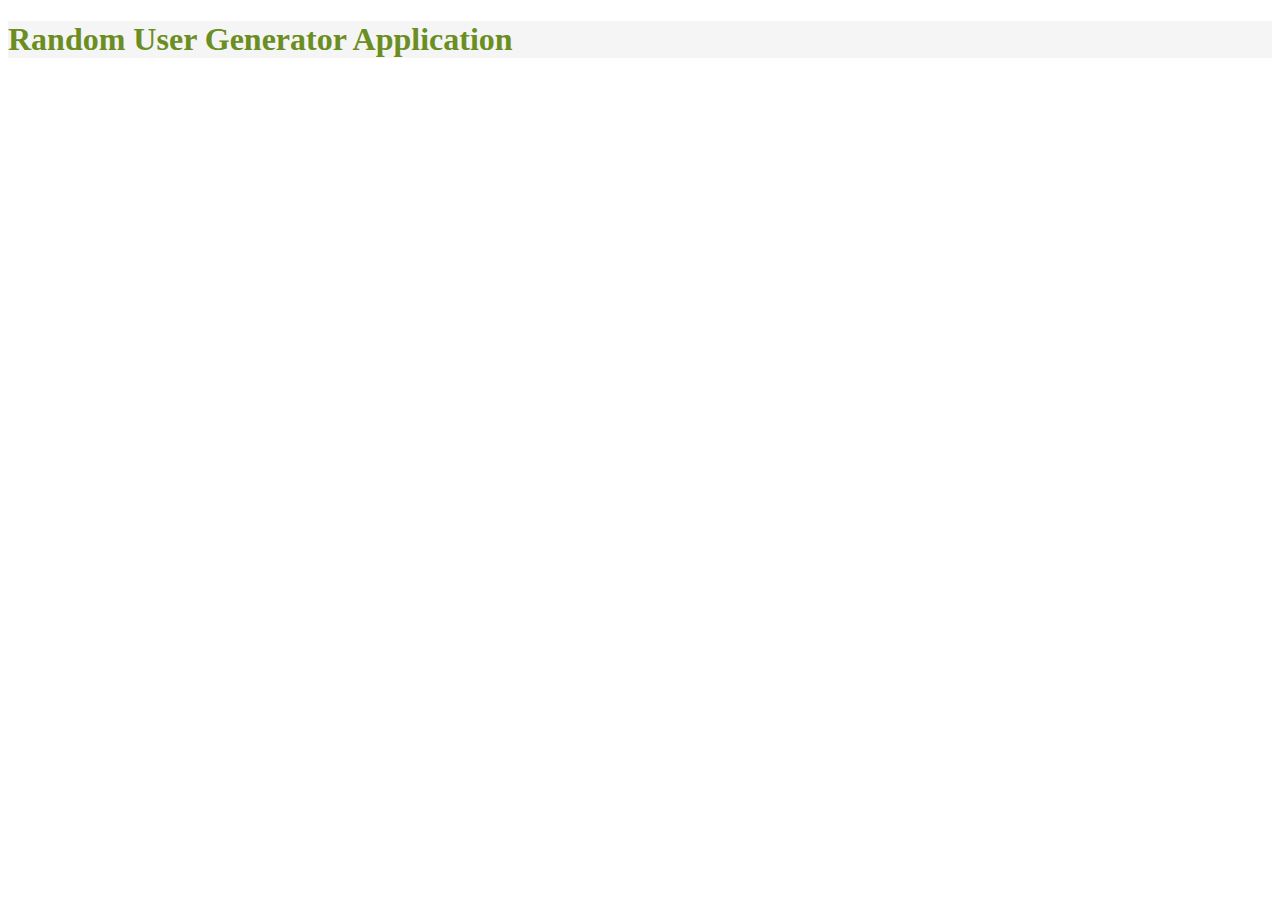
<file: index.html>
<!DOCTYPE html>
<html lang="en">
<head>
    <meta charset="UTF-8">
    <meta http-equiv="X-UA-Compatible" content="IE=edge">
    <meta name="viewport" content="width=device-width, initial-scale=1.0">
    <title>Random User Generator</title>
    <link rel="stylesheet" href="css/style.css">
    <link rel="stylesheet" href="css/all.min.css">
    <link href="https://cdn.jsdelivr.net/npm/bootstrap@5.0.2/dist/css/bootstrap.min.css" rel="stylesheet" integrity="sha384-EVSTQN3/azprG1Anm3QDgpJLIm9Nao0Yz1ztcQTwFspd3yD65VohhpuuCOmLASjC" crossorigin="anonymous">
</head>
<body>
    <div class="border" style="color: olivedrab;background-color: whitesmoke;">
        <div class="container-fluid bg-white mt-5">
            <div class="row">
                <h1 class="text-center">Random User Generator Application</h1>
            </div>
        </div>
        <div class="container-fluid" >
                <div class="row" id="userInfo"> 
                </div>
        </div>
</div>
     <!-- <div class="mt-5" id="icons" onmouseover="show()">
                    <i class="far fa-user" id="user" onmouseover="show()"></i>
                    <i class="fas fa-envelope" id="msg" onmouseover="show()"></i>
                    <i class="fas fa-calendar-alt" id="date" onmouseover="show()"></i>
                    <i class="fas fa-map-marked" id="location" onmouseover="show()"></i>
                    <i class="fas fa-phone-alt" id="number" onmouseover="show()"></i>
                    <i class="fas fa-lock" id="password" onmouseover="show()"></i>
                </div> -->
    <script src="https://cdn.jsdelivr.net/npm/bootstrap@5.0.2/dist/js/bootstrap.bundle.min.js" integrity="sha384-MrcW6ZMFYlzcLA8Nl+NtUVF0sA7MsXsP1UyJoMp4YLEuNSfAP+JcXn/tWtIaxVXM" crossorigin="anonymous"></script>
    <script src="gen.js"></script>
</body>
</html>
</file>
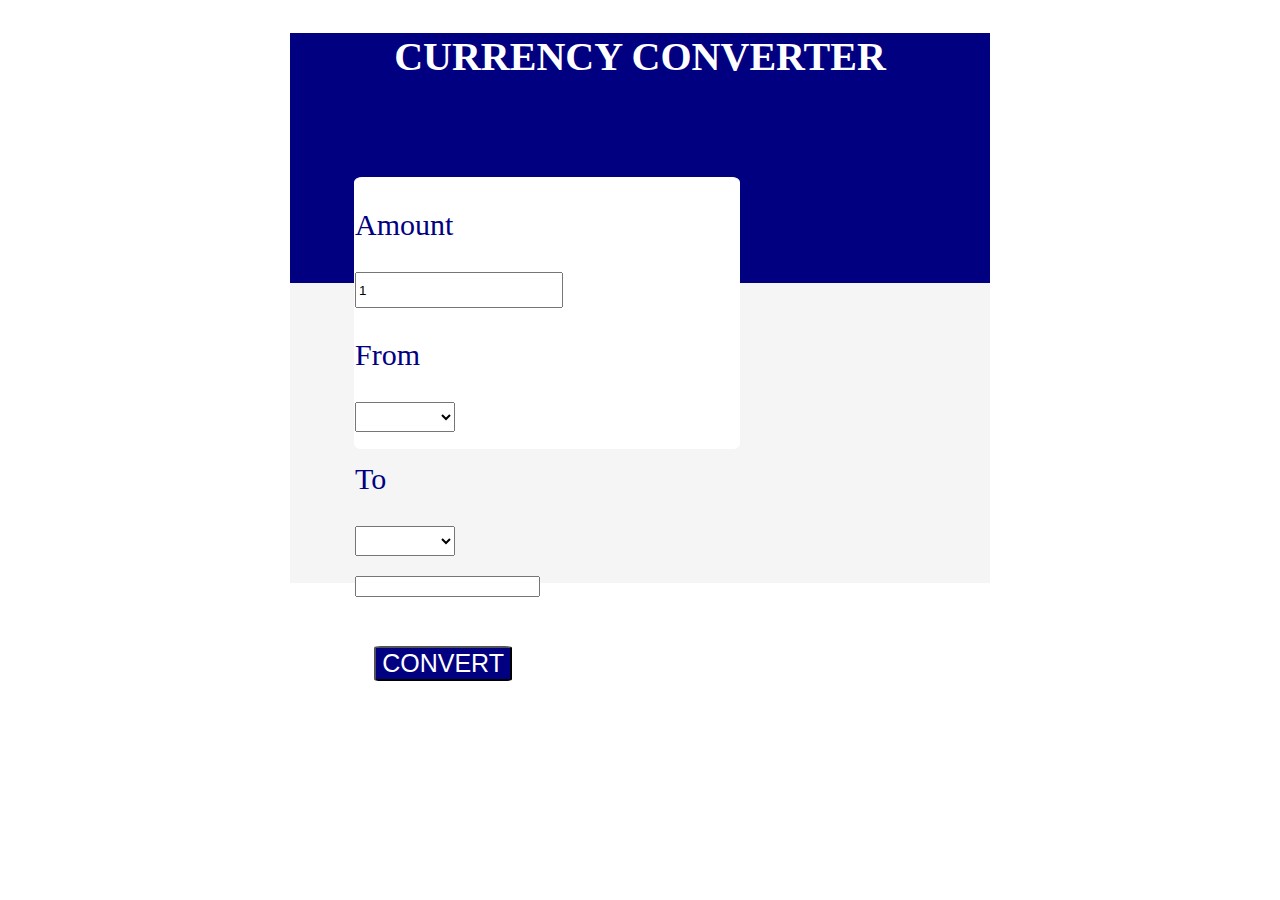
<file: try.html>
<!DOCTYPE html>
<html lang="en">
<head>
    <meta charset="UTF-8">
    <meta http-equiv="X-UA-Compatible" content="IE=edge">
    <meta name="viewport" content="width=device-width, initial-scale=1.0">
    <title>Try</title>
    <link rel="stylesheet" href="css/try.css">
</head>
<body>
    <div class="start">
        <div class="up">
            <h2>CURRENCY CONVERTER</h2>
            <div class="converterWrap">
                <div class="converterInputs">
                    <div class="fromAmount">
                        <p for="" style="font-size: 30px;">Amount</p>
                        <input type="number" style="width: 200px; height:30px;" name="" id="input" class="formControl" placeholder="$" min="0" value="1">
                    </div>
                   <div class="drop">
                    <div class="fromCurrency" >
                        <p for="" style="font-size: 30px;" >From</p>
                        <select name="" id="from" style="width: 100px; height:30px;"></select>
                    </div>
                    <div class="toCurrency">
                        <p for="" style="font-size: 30px;" >To</p>
                        <select name="" id="to" style="width: 100px; height:30px;"></select>
                    </div>
                  </div>
                </div>
                <div class="resultContainer">
                    <input type="number" id="resultContainer1">
                </div>
                <button type="button" id="convertBtn" style="text-transform: uppercase;" onclick="getdata()">Convert</button>
            </div>
        </div>
        <div class="down">

        </div>
    </div>
    <script src="try.js"></script>
</body>
</html>
</file>
<file: css/style.css>

</file>
<file: css/try.css>
.up{
    background-color: navy;
    height: 250px;
    width: 100%;
}
.down{
    background-color: whitesmoke;
    height: 300px; 
    width: 100%;
}
.converterWrap{
    border-radius: 2%;
    margin-top: 5%;
    border: 1px solid white;
    width: 30%;
    height: 30%;
    margin-left: 5%;
    box-shadow: 5px;
    position: absolute;
    background-color: white;
    color: navy;
}
.start{
    margin: auto;
    max-width: 700px;
}
h2{
    color: white;
    text-align: center;
    font-size: 40px;
}
#convertBtn{
    background-color: navy;
    color: white;
    font-size: 25px;
    margin-top: 13%;
    margin-left: 5%;
    border-radius: 5%;
}
#resultContainer1{
    margin-top: 5%;
}
</file>
